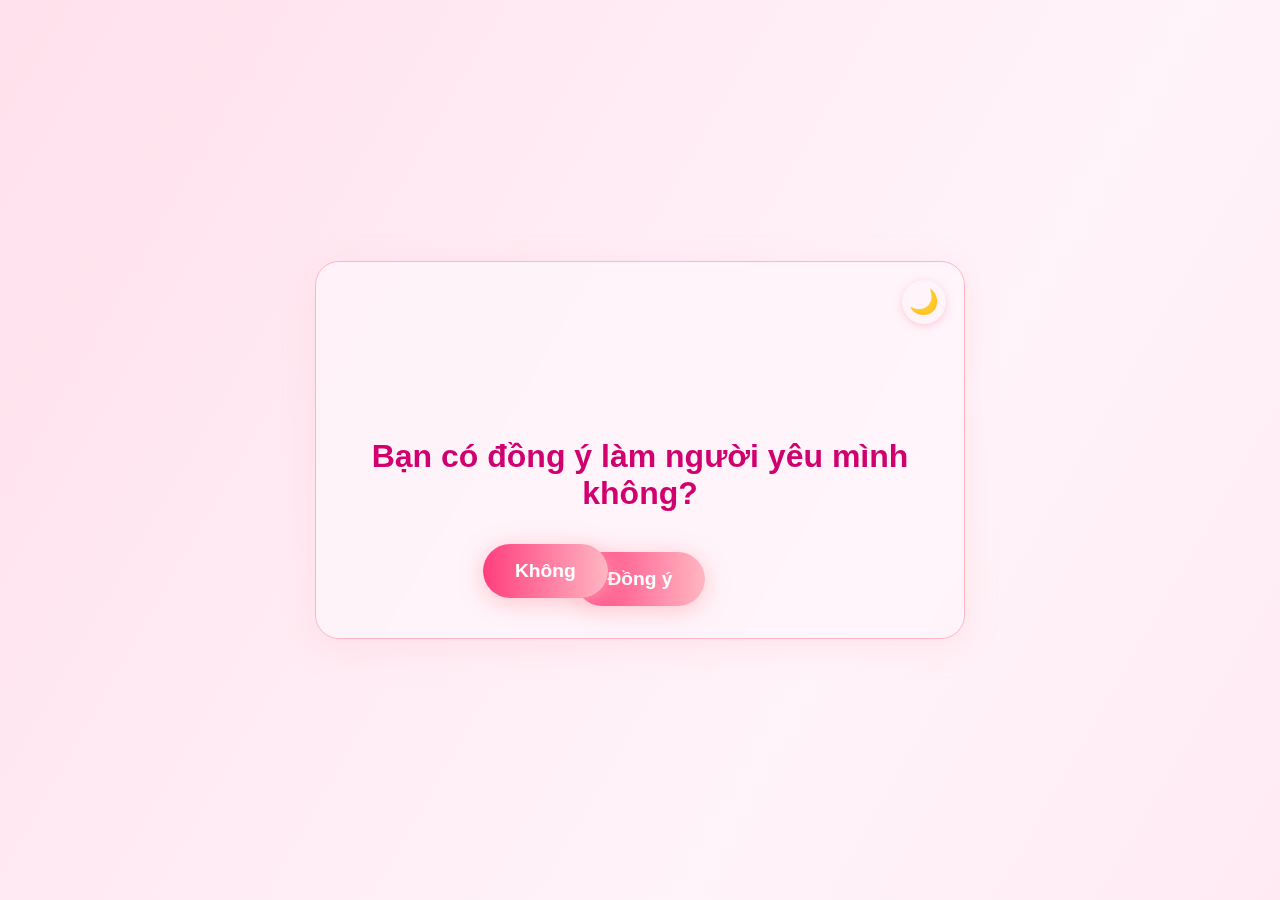
<file: index.html>
<!DOCTYPE html>
<html lang="vi">
<head>
    <meta charset="UTF-8">
    <meta name="viewport" content="width=device-width, initial-scale=1.0">
    <title>Lời tỏ tình của anh</title>
    <link rel="stylesheet" href="style.css">
</head>
<body>
    <div class="container">
        <div class="heart"></div>
        <div id="lottie-heart" style="width:120px;height:120px;margin:0 auto 24px auto;"></div>
        <h1 class="gsap-title">Bạn có đồng ý làm người yêu mình không?</h1>
        <div class="buttons">
            <button id="yesBtn" class="love-btn">Đồng ý</button>
            <button id="noBtn" class="love-btn">Không</button>
        </div>
        <button id="darkModeBtn" class="dark-btn" aria-label="Chuyển chế độ tối"><span>🌙</span></button>
    </div>

    <script src="script.js"></script>
</body>
</html>
</file>
<file: style.css>
body {
    display: flex;
    justify-content: center;
    align-items: center;
    height: 100vh;
    margin: 0;
    background: linear-gradient(120deg, #ffe0ec, #fff4fa, #ffe0ec, #ffb6c1);
    background-size: 200% 200%;
    animation: romanticBg 8s ease-in-out infinite alternate;
    font-family: 'Segoe UI', Tahoma, Geneva, Verdana, sans-serif;
    overflow: hidden; /* Ẩn thanh cuộn */
}

@keyframes romanticBg {
    0% {background-position: 0% 50%;}
    100% {background-position: 100% 50%;}
}

.container {
    max-width: 600px;
    margin: 40px auto;
    background: rgba(255,244,250,0.85);
    backdrop-filter: blur(12px);
    border-radius: 24px;
    box-shadow: 0 8px 32px rgba(255,182,193,0.25);
    padding: 32px 24px 24px 24px;
    text-align: center;
    border: 1.5px solid #ffb6c1;
}

h1 {
    color: #d0006e;
    margin-bottom: 30px;
}

.question {
    margin-bottom: 28px;
}

.options {
    display: flex;
    justify-content: center;
    gap: 24px;
    margin-top: 12px;
}

.option-card {
    display: flex;
    flex-direction: column;
    align-items: center;
    background: #ffe0ec;
    border-radius: 16px;
    padding: 16px 12px 10px 12px;
    box-shadow: 0 2px 8px rgba(255,182,193,0.12);
    cursor: pointer;
    border: 2px solid transparent;
    transition: border 0.2s, box-shadow 0.2s;
    min-width: 110px;
    position: relative;
}

.option-card input[type="radio"] {
    display: none;
}

.option-card img {
    width: 56px;
    height: 56px;
    margin-bottom: 8px;
    filter: drop-shadow(0 2px 8px #ffb6c1aa);
}

.option-card span {
    font-size: 1.1em;
    color: #d72660;
    font-weight: 600;
}

.option-card input[type="radio"]:checked + img,
.option-card input[type="radio"]:checked ~ span {
    filter: brightness(1.1) drop-shadow(0 0 10px #ffb6c1);
    color: #ff3e7f;
}

.option-card input[type="radio"]:checked ~ span {
    color: #ff3e7f;
}

.option-card:has(input[type="radio"]:checked) {
    border: 2.5px solid #ff3e7f;
    box-shadow: 0 4px 16px #ffb6c1aa;
}

button[type="submit"] {
    margin-top: 18px;
    background: linear-gradient(90deg, #ffb6c1 0%, #ff3e7f 100%);
    color: #fff;
    border: none;
    border-radius: 24px;
    padding: 14px 36px;
    font-size: 1.2em;
    font-weight: bold;
    cursor: pointer;
    box-shadow: 0 2px 8px #ffb6c1aa;
    transition: background 0.2s, transform 0.15s;
}

button[type="submit"]:hover {
    background: linear-gradient(90deg, #ff3e7f 0%, #ffb6c1 100%);
    transform: scale(1.05);
}

#thongbao {
    margin-top: 24px;
    font-size: 1.2em;
    color: #d72660;
    font-weight: bold;
    min-height: 32px;
}

/* Hiệu ứng trái tim rơi */
.heart {
    position: fixed;
    top: -10vh; /* Bắt đầu từ phía trên màn hình */
    /* Kích thước và animation sẽ được set bởi JavaScript */
    animation-name: fall;
    animation-timing-function: linear;
    color: #ff4081;
    z-index: 1; /* Nằm dưới container chính */
    user-select: none; /* Ngăn người dùng chọn các trái tim */
    pointer-events: none; /* Trái tim không cản trở việc click vào nút */
}

@keyframes fall {
    to {
        transform: translateY(105vh);
    }
}

/* CSS cho trang date.html */
#date-container {
    max-width: 600px;
    text-align: left;
}

fieldset {
    border: 1px solid #ddd;
    border-radius: 8px;
    padding: 20px;
    margin-bottom: 20px;
}

legend {
    font-size: 1.2em;
    font-weight: bold;
    color: #d0006e;
    padding: 0 10px;
}

form label {
    display: block;
    margin-bottom: 10px;
    cursor: pointer;
}

form input[type="text"] {
    border: 1px solid #ccc;
    border-radius: 4px;
    padding: 5px;
    margin-left: 5px;
}

form input[type="radio"] {
    margin-right: 8px;
}

form .btn {
    width: 100%;
    padding: 15px;
    font-size: 20px;
    background-color: #ff4081;
}

form .btn:hover {
    background-color: #f50057;
}

/* Style cho nút Đồng ý và Không ở index.html */
.love-btn {
    display: inline-block;
    min-width: 120px;
    margin: 0 18px;
    padding: 16px 32px;
    font-size: 1.2em;
    font-weight: bold;
    border: none;
    border-radius: 32px;
    color: #fff;
    background: linear-gradient(90deg, #ff3e7f 0%, #ffb6c1 100%);
    cursor: pointer;
    transition: background 0.2s, transform 0.15s;
    position: relative;
    overflow: hidden;
    box-shadow: 0 4px 24px #ffb6c1cc;
}

.love-btn:hover {
    transform: translateY(-2px);
    box-shadow: 0 4px 12px rgba(255, 62, 127, 0.3);
}

.love-btn:active {
    transform: translateY(1px);
    box-shadow: 0 2px 8px rgba(255, 62, 127, 0.2);
}

/* Các nút trong trang chính */
.buttons {
    position: relative;
    width: 350px; /* hoặc 100%, nhưng nên cố định để nút không bị ra ngoài */
    margin: 32px auto 0 auto;
    min-height: 70px;
    display: flex;
    justify-content: center;
    align-items: center;
}

#noBtn {
    position: absolute;
    left: 0;
    top: 0;
    z-index: 2;
    transition: left 0.3s cubic-bezier(.68,-0.55,.27,1.55), top 0.3s cubic-bezier(.68,-0.55,.27,1.55);
}

#yesBtn {
    position: relative;
    z-index: 1;
}

/* Responsive cho mobile */
@media (max-width: 600px) {
    .container {
        max-width: 98vw;
        padding: 16px 4vw 20px 4vw;
        border-radius: 16px;
    }
    .buttons {
        width: 98vw;
        min-height: 90px;
        gap: 12vw;
        margin-top: 24px;
    }
    .love-btn {
        min-width: 90px;
        font-size: 1em;
        padding: 12px 10vw;
        border-radius: 24px;
    }
    h1, .gsap-title {
        font-size: 1.2em;
        margin-bottom: 18px;
    }
    .question {
        margin-bottom: 18px;
    }
    .options {
        flex-direction: column;
        gap: 12px;
        align-items: center;
    }
    .option-card {
        min-width: 70vw;
        padding: 10px 0;
    }
    #noBtn, #yesBtn {
        font-size: 1em;
        padding: 12px 10vw;
    }
    .heart {
        font-size: 1.5rem !important;
    }
}

.dark-btn {
    position: fixed;
    top: 18px;
    right: 18px;
    z-index: 100;
    background: #fff4fa;
    color: #d72660;
    border: none;
    border-radius: 50%;
    width: 44px;
    height: 44px;
    font-size: 1.5em;
    box-shadow: 0 2px 8px #ffb6c1aa;
    cursor: pointer;
    transition: background 0.2s, color 0.2s;
}
.dark-btn:hover {
    background: #d72660;
    color: #fff4fa;
}
body.dark {
    background: #181825;
}
body.dark .container {
    background: rgba(35,35,54,0.85);
    color: #fff;
}
body.dark h1, body.dark .gsap-title, body.dark legend {
    color: #ffb6c1;
}
body.dark .option-card {
    background: #2d2d44;
    color: #fff;
}
body.dark .love-btn {
    background: linear-gradient(90deg, #232336 0%, #ff3e7f 100%);
    color: #fff;
}
body.dark .love-btn:hover {
    background: linear-gradient(90deg, #ff3e7f 0%, #232336 100%);
}
body.dark .heart {
    color: #ffb6c1;
}

body, .container, .love-btn, .option-card {
    transition: background 0.5s, color 0.5s, box-shadow 0.5s;
}
</file>
